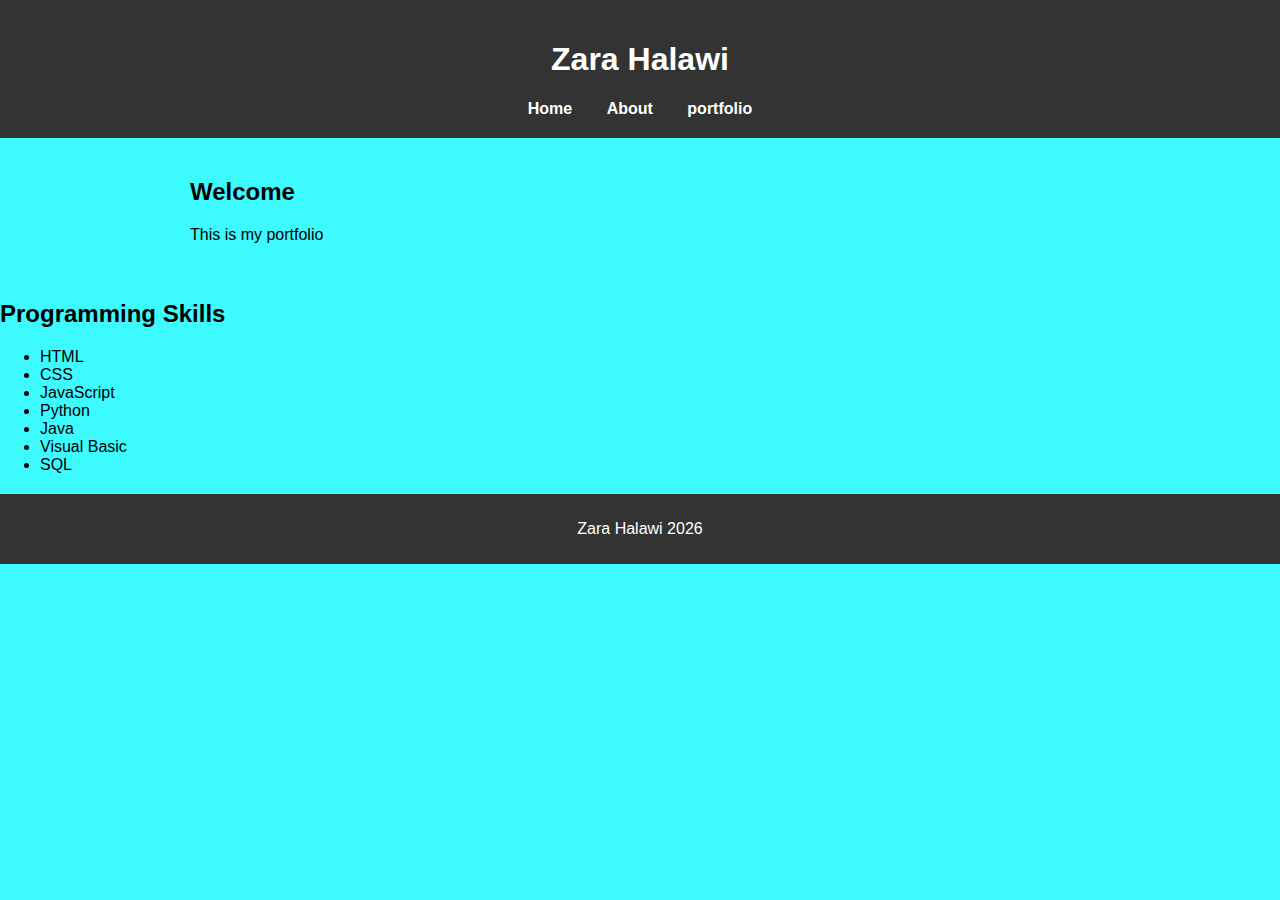
<file: index.html>
<!DOCTYPE html>
<html lang="en">
<head>
    <meta charset="UTF-8">
    <meta name="viewport" content="width=device-width, initial-scale=1.0">
    <title>Home</title>
    <link rel="stylesheet" href="style.css">
</head>
<body>
    
    <header>
        <h1>Zara Halawi</h1>
        <nav>
            <a href="index.html">Home</a>
            <a href="about.html">About</a>
            <a href="portfolio.html">portfolio</a>
        </nav>
    </header>
    <main>
        <section>
            <h2>Welcome</h2>
            <p>This is my portfolio</p>
        </section>
    </main>

    <section>
        <h2>Programming Skills</h2>
        <ul>
            <li>HTML</li>
            <li>CSS</li>
            <li>JavaScript</li>
            <li>Python</li>
            <li>Java</li>
            <li>Visual Basic</li>
            <li>SQL</li>
        </ul>
    </section>

    <footer>
        <p> Zara Halawi 2026</p>
    </footer>
</body>
</html>
</file>
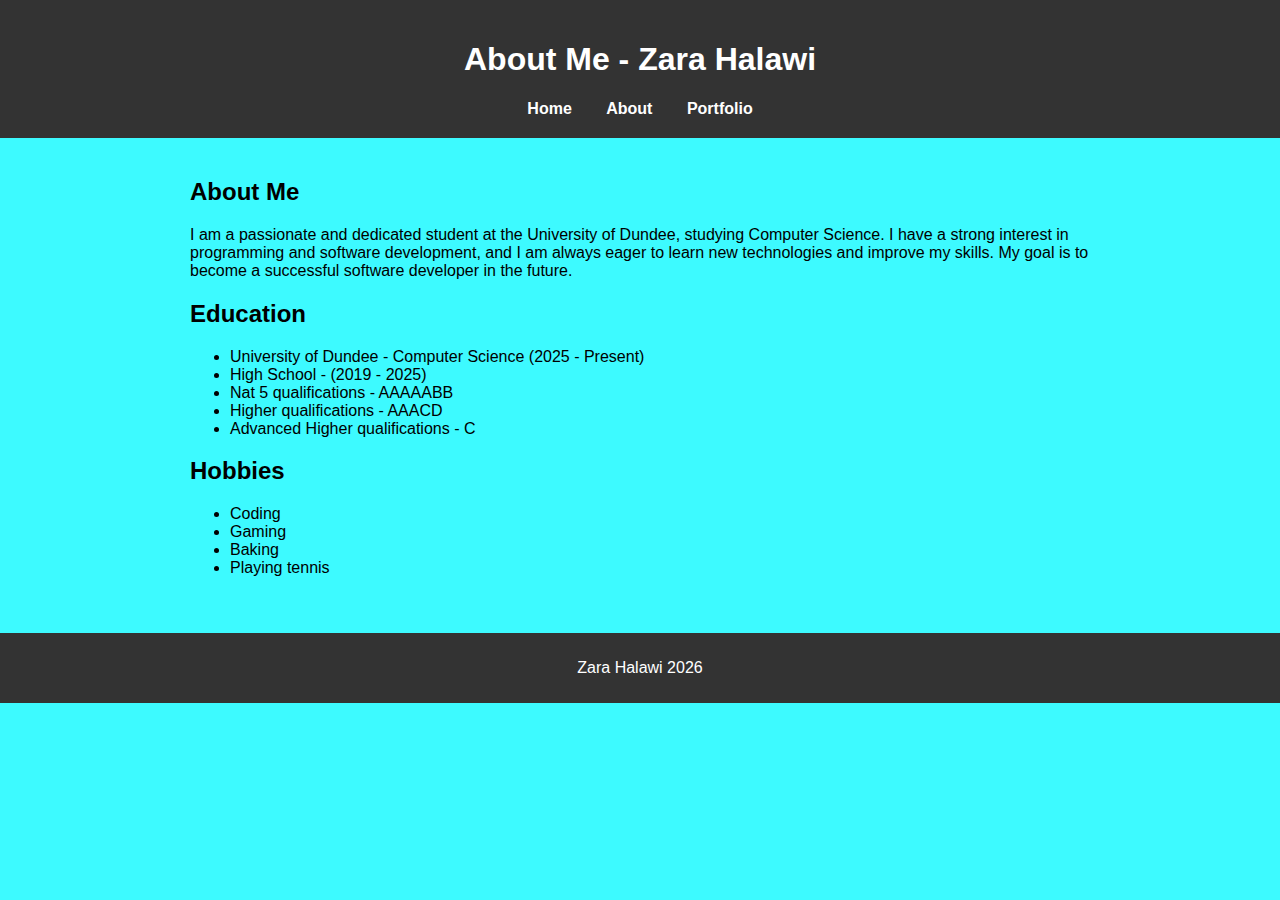
<file: about.html>
<!DOCTYPE html>
<html lang="en">

<head>
    <meta charset="UTF-8">
    <meta name="viewport" content="width=device-width, initial-scale=1.0">
    <title>About Me</title>
    <link rel="stylesheet" href="style.css">
    <!-- About page: personal bio, education, and hobbies. Styles in style.css -->
</head>

<body>

    <!-- Header with site title and navigation -->
    <header>
        <h1>About Me - Zara Halawi</h1>
        <nav>
            <a href="index.html">Home</a>
            <a href="about.html">About</a>
            <a href="portfolio.html">Portfolio</a>
        </nav>
    </header>

    <main>
        <!-- Short bio section -->
        <section>
            <h2>About Me</h2>
            <p>I am a passionate and dedicated student at the University of Dundee, studying Computer Science. I have a
                strong interest in programming and software development, and I am always eager to learn new technologies
                and improve my skills. My goal is to become a successful software developer in the future.</p>
        </section>

        <!--education and hobbies-->
        <section>
            <h2>Education</h2>
            <ul>
                <li>University of Dundee - Computer Science (2025 - Present)</li>
                <li>High School - (2019 - 2025)</li>
                <li>Nat 5 qualifications - AAAAABB</li>
                <li>Higher qualifications - AAACD</li>
                <li>Advanced Higher qualifications - C</li>
            </ul>
        </section>

        <!-- Hobbies list -->
        <section>
            <h2>Hobbies</h2>
            <ul>
                <li>Coding</li>
                <li>Gaming</li>
                <li>Baking</li>
                <li>Playing tennis</li>
            </ul>
        </section>
    </main>

    <!-- Footer with copyright -->
    <footer>
        <p> Zara Halawi 2026</p>
    </footer>

</body>

</html>
</file>
<file: style.css>
body {
    font-family: 'Segoe UI', Tahoma, Geneva, Verdana, sans-serif;
    margin: 0;
    background-color: #3DFAFF;
}

header {
    background-color: #333;
    color: white;
    padding: 20px;
    text-align: center;
}

nav {
    margin-top: 10px;
}

nav a {
    color: white;
    text-decoration: none;
    margin: 0 15px;
    font-weight: bold;
}

nav a:hover {
    text-decoration: underline;
    color: #3DFAFF;
}

main {
    padding: 20px;
    max-width: 900px;
    margin: auto;
}

.project-cards {
    display: flex;
    flex-wrap: wrap;
    gap: 20px;
    margin-top: 20px;
}

.project-card {
    background-color: #1481BA;
    border-radius: 8px;
    box-shadow: 0 2px 8px rgba(0,0,0,0.08);
    display: flex;
    align-items: flex-start;
    padding: 16px;
    width: 100%;
    max-width: 370px;
    min-width: 250px;
    gap: 16px;
}

.project-image img {
    width: 80px;
    height: 80px;
    object-fit: cover;
    border-radius: 6px;
    background: #fff;
    border: 2px solid #fff;
    box-shadow: 0 1px 4px rgba(0,0,0,0.07);
}

.project-content h3 {
    margin-top: 0;
    margin-bottom: 8px;
    color: #fff;
}

.project-content p {
    margin: 0;
    color: #e0f7fa;
}

@media (max-width: 900px) {
    .project-cards {
        flex-direction: column;
        gap: 15px;
    }
    .project-card {
        max-width: 100%;
    }
}

/* Home row: bordered list and right-side image */
.home-row {
    /* Use block flow so the aside can float to the right */
    display: block;
    margin-top: 20px;
    overflow: hidden; /* clearfix */
}

.bordered-section {
    border: 5px solid #1481BA;
    /* reduce right-side inner space so the border hugs content more closely */
    padding: 10px 0 10px 10px;
    margin: 0;
    box-sizing: border-box;
    flex: 0 0 58%;
    background: rgba(20,129,186,0.05);
}

.bordered-section ul {
    margin: 0;
    padding-left: 20px;
}

.home-row .home-image {
    float: right;
    width: 36%;
    margin-left: 20px;
    display: block;
}

/* Ensure the list area floats left so the image can sit to its right */
.home-row .bordered-section {
    float: left;
    width: 60%;
    box-sizing: border-box;
    margin: 0;
    padding-right: 12px;
}
/* Keep the image to the right of the list; only stack on very small screens */
@media (max-width: 768px) {
    .home-row .bordered-section,
    .home-row .home-image {
        float: none;
        width: 100%;
        margin: 0 0 12px 0;
        display: block;
    }
    .home-row {
        overflow: visible;
    }
}

/* Responsive image inside the floated aside */
.home-row .home-image img {
    max-width: 100%;
    height: auto;
    border-radius: 8px;
    object-fit: cover;
    box-shadow: 0 4px 12px rgba(0,0,0,0.12);
}

/* About page layout improvements */
.about-row {
    display: flex;
    gap: 20px;
    align-items: flex-start;
    margin-top: 10px;
}

.about-content {
    flex: 1 1 60%;
}

.about-content p {
    margin: 0 0 0 0;
}

.about-bottom-row {
    display: flex;
    gap: 20px;
    align-items: flex-start;
    margin-top: 20px;
}

.about-left-content {
    flex: 1 1 65%;
}

.about-images {
    flex: 0 0 200px;
    display: flex;
    flex-direction: column;
    gap: 12px;
    align-items: flex-start;
}

.about-images img {
    width: 100%;
    height: 150px;
    object-fit: cover;
    border-radius: 8px;
    box-shadow: 0 2px 8px rgba(0,0,0,0.08);
}

@media (max-width: 768px) {
    .home-row, .about-row {
        flex-direction: column;
    }
    .bordered-section {
        flex: none;
        width: 100%;
    }
    .home-image {
        order: 2;
    }
    .about-images {
        flex-direction: row;
        gap: 10px;
        justify-content: center;
    }
    .about-images img {
        height: 100px;
        width: 100px;
    }
}
footer {
    background-color: #333;
    color: white;
    text-align: center;
    padding: 10px;
    margin-top: 20px;
}

.bordered-section {
    border: 5px solid #1481BA;
    padding: 10px;
    margin: 20px 0;
}

/* Remove the bordered box on the home page but keep the right-side image */
.home-row .bordered-section {
    border: none;
    background: transparent;
    padding: 0;
    box-shadow: none;
}

@media (max-width: 768px) {
    nav {
        display: flex;
        flex-direction: column;
    }

    nav a {
        margin: 10px 0;
    }

    main {
        padding: 15px;
    }
}
</file>
